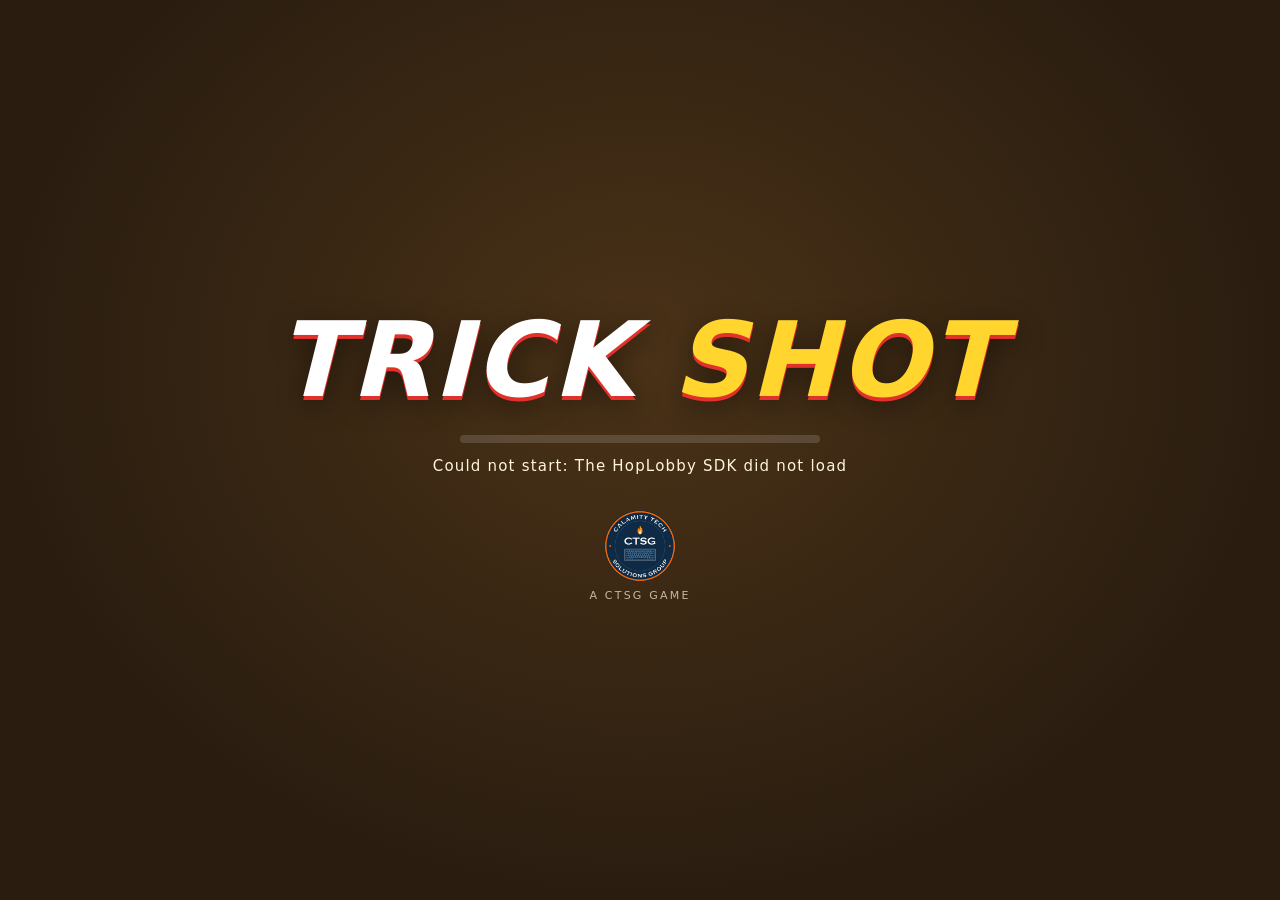
<file: index.html>
<!doctype html>
<html lang="en">
<head>
<meta charset="utf-8">
<meta name="viewport" content="width=device-width, initial-scale=1, maximum-scale=1, user-scalable=no, viewport-fit=cover">
<title>Trick Shot: Archery HORSE</title>
<meta name="description" content="Trick Shot is archery HORSE with friends. Jump, flip and twist, stick an arrow in a target from the air, and make everyone else match it or spell A-R-R-O-W.">
<link rel="icon" href="data:,">
<link rel="stylesheet" href="style.css?v=8">
<script type="importmap">{ "imports": { "three": "./vendor/three.module.min.js" } }</script>
</head>
<body>
<canvas id="c"></canvas>

<div id="hud" class="hidden">
  <div id="plist"></div>
  <div id="duel">
    <div id="modeBox"><div id="modeTxt"></div><div id="goalTxt"></div></div>
  </div>
  <div id="timer"></div>
  <div id="sight">
    <svg viewBox="0 0 60 60"><circle class="track" cx="30" cy="30" r="25"></circle><circle id="powerRing" cx="30" cy="30" r="25"></circle></svg>
    <i class="h"></i><i class="v"></i><b></b>
    <div id="dist"></div>
  </div>
  <div id="goalPin"><div id="goalArrow"><svg viewBox="0 0 40 40" width="34" height="34"><path d="M6 20 H28 M20 8 L32 20 L20 32" fill="none" stroke="currentColor" stroke-width="5" stroke-linecap="round" stroke-linejoin="round"/></svg></div><div id="goalPinTxt"></div></div>
  <div id="inset"><span>TARGET CAM</span><b></b></div>
  <div id="combo"></div>
  <div id="airTag">IN THE AIR</div>
  <div id="popup"></div>
  <div id="big"></div>
  <div id="sub"></div>
  <div id="keys">
    <div class="kh">CONTROLS</div>
    <div class="kr"><span class="kc">W A S D</span><span>move</span></div>
    <div class="kr"><span class="kc">SPACE</span><span>jump</span></div>
    <div class="kr"><span class="kc">SPACE</span><i>again in the air +</i></div>
    <div class="kr sub"><span class="kc">W</span><span>front flip</span></div>
    <div class="kr sub"><span class="kc">S</span><span>back flip</span></div>
    <div class="kr sub"><span class="kc">A / D</span><span>side flip</span></div>
    <div class="kr sub"><span class="kc">none</span><span>twist jump</span></div>
    <div class="kr"><span class="kc">Q / E</span><span>corkscrew spin</span></div>
    <div class="kr"><span class="kc">CLICK</span><span>shoot (tap, or hold + release)</span></div>
  </div>
  <div id="slowNote"></div>
</div>

<div id="needClick" class="hidden"><div><b id="ncTitle">Click to aim</b><small id="ncSub">Esc gives the mouse back (HopLobby's menu)</small></div></div>
<div id="credits" class="hidden"><div><b>Credits</b><p id="creditsTxt"></p><button type="button" onclick="this.closest('#credits').classList.add('hidden')">Close</button></div></div>
<div id="rotate"><div>Trick Shot needs a keyboard and mouse<br><small>Open it on a computer</small></div></div>

<div id="loading">
  <div class="logo">TRICK<span> SHOT</span></div>
  <div class="ld-bar"><span id="ld-fill"></span></div>
  <div class="ld-sub" id="ld-msg">Loading...</div>
  <div class="ld-brands"><div class="ld-brand"><img src="assets/brand/ctsg-seal-color-512.png" alt="Calamity Tech Solutions Group"><small>A CTSG GAME</small></div></div>
</div>
<script>
// Show load failures on the loading screen instead of hanging on "Loading...".
addEventListener("error", function (e) { var m = document.getElementById("ld-msg"); if (m && document.getElementById("loading") && !document.getElementById("loading").classList.contains("hidden")) m.textContent = "Could not start: " + (e.message || "a file failed to load"); });
addEventListener("unhandledrejection", function (e) { var m = document.getElementById("ld-msg"); if (m && document.getElementById("loading") && !document.getElementById("loading").classList.contains("hidden")) m.textContent = "Could not start: " + (e.reason && e.reason.message || e.reason); });
</script>

<script src="https://hoplobby.com/sdk/v1/hoplobby.js"></script>
<script type="module" src="src/boot.js?v=8"></script>
<script defer src="src/sim.js?v=8"></script>
<script defer src="src/chars/roster.js?v=8"></script>
<script defer src="src/chars/clips.js?v=8"></script>
<script defer src="src/body.js?v=8"></script>
<script defer src="src/world.js?v=8"></script>
<script defer src="src/fx.js?v=8"></script>
<script defer src="src/view.js?v=8"></script>
<script defer src="src/input.js?v=8"></script>
<script defer src="src/audio.js?v=8"></script>
<script defer src="src/hud.js?v=8"></script>
<script defer src="src/main.js?v=8"></script>
</body>
</html>
</file>
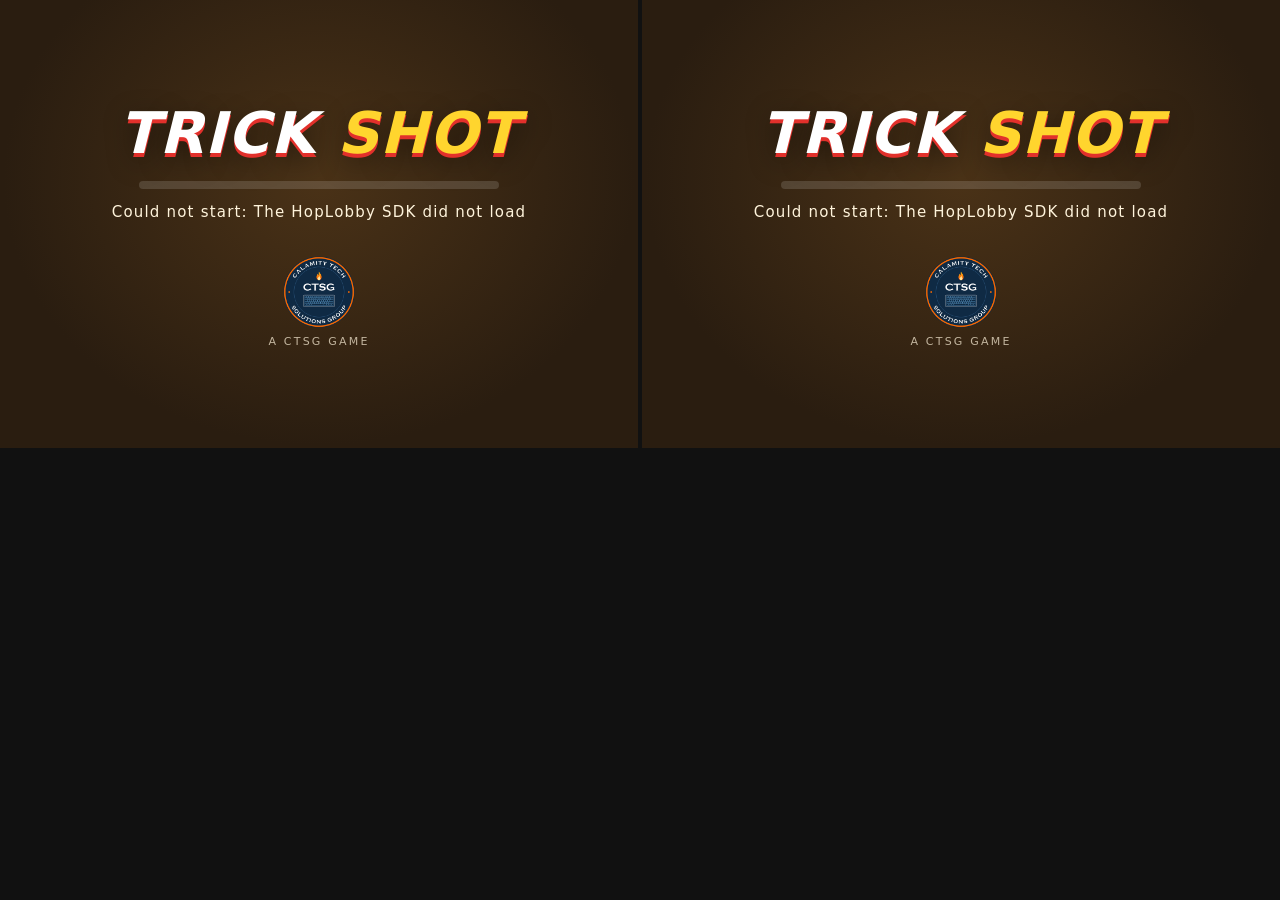
<file: tools/harness.html>
<!doctype html>
<html lang="en">
<head>
<meta charset="utf-8">
<title>Trick Shot: local lobby harness</title>
<style>
  body { margin: 0; background: #111; color: #ddd; font: 13px system-ui, sans-serif; }
  .frames { display: grid; grid-template-columns: 1fr 1fr; grid-auto-rows: calc(50vh - 2px); gap: 4px; height: 100vh; }
  iframe { width: 100%; height: 100%; border: 0; background: #000; }
</style>
</head>
<body>
<!-- TEST ONLY. Serve the project folder (node tools\serve.cjs 8197) and open
     http://127.0.0.1:8197/tools/harness.html?n=2  (n = 1..4 players; &auto = they play by themselves;
     &drive = this page steps the games, for headless browsers; &big=B fills the page with player B's screen).
     Frame i is player A, B, C or D (A hosts). From the console: frame(0).SB.Game.sim, fkLeave("B"). -->
<div class="frames" id="frames"></div>
<script>
const q = new URLSearchParams(location.search);
const n = Math.max(1, Math.min(4, +(q.get("n") || 2)));
const ids = ["A", "B", "C", "D"].slice(0, n);
const opts = JSON.stringify({ letters: q.get("letters") || "3", air: q.get("air") || "air", rival: q.get("rival") || "1" });
for (const id of ids) {
  const f = document.createElement("iframe");
  f.src = "/Work/index.html?fake=" + id + "&lobby=" + ids.join(",") + "&opts=" + encodeURIComponent(opts) + "" + (q.get("roster") ? "&roster=" + q.get("roster") : "") + (q.has("auto") ? "&auto=1" : "") + "&g=" + (q.get("g") || "low");
  f.id = "f" + id;
  if (q.get("big")) { f.style.cssText = q.get("big") === id ? "position:fixed;inset:0;width:100%;height:100%;z-index:1" : "position:fixed;right:0;bottom:0;width:160px;height:90px;z-index:2"; }
  document.getElementById("frames").appendChild(f);
}
window.frame = (i) => document.querySelectorAll("iframe")[i].contentWindow;
// &drive: step every game from here (headless browsers barely run requestAnimationFrame in iframes)
if (q.has("drive")) setInterval(() => {
  document.querySelectorAll("iframe").forEach((f) => { const w = f.contentWindow; if (w && w.SB && w.SB.Game && w.SB.Game.sim) { try { w.SB.Game.step(+(q.get("steps") || 3), 1 / 20, q.has("nodraw")); } catch (e) { console.error(f.id + " " + (e.stack || e)); } } });
}, 50);
window.fkLeave = (id) => { const f = document.getElementById("f" + id); if (f) f.remove(); const any = document.querySelector("iframe"); if (any) any.contentWindow.fkLeave(id); };
</script>
</body>
</html>
</file>
<file: style.css>
:root {
  --ink: #2a1d10;
  --cream: #fbf3e2;
  --gold: #ffd52e;
  --red: #e2302b;
  --blue: #2a8fe0;
  --glass: rgba(38, 26, 14, 0.66);
  --edge: rgba(255, 226, 170, 0.38);
  font-family: "Trebuchet MS", "Segoe UI", system-ui, sans-serif;
}
* { box-sizing: border-box; }
html, body { margin: 0; height: 100%; overflow: hidden; background: #e9dcc4; color: var(--cream); user-select: none; -webkit-user-select: none; }
canvas#c { position: fixed; inset: 0; width: 100%; height: 100%; display: block; }
.hidden { display: none !important; }

/* ---------- screens ---------- */
.screen { position: fixed; inset: 0; display: flex; align-items: center; justify-content: center; z-index: 20; }
#menu { flex-direction: column; justify-content: space-between; align-items: flex-start; padding: 6vh 5vw calc(4vh + env(safe-area-inset-bottom)); background: linear-gradient(90deg, rgba(30, 18, 8, 0.72) 0%, rgba(30, 18, 8, 0.25) 50%, rgba(30, 18, 8, 0) 80%); }
.title { max-width: 560px; }
h1 { margin: 0 0 12px; font-size: clamp(54px, 10vw, 118px); line-height: 0.86; font-weight: 900; font-style: italic; letter-spacing: 0.01em; color: #fff;
  text-shadow: 0 4px 0 var(--red), 0 8px 0 #7a1410, 0 14px 30px rgba(0, 0, 0, 0.45); }
.kicker { font-size: 12px; letter-spacing: 0.3em; text-transform: uppercase; color: #ffe2a0; margin-bottom: 10px; }
.tagline { margin: 0; font-size: 16px; line-height: 1.45; color: #fff4dc; text-shadow: 0 2px 6px rgba(0, 0, 0, 0.7); max-width: 470px; }
.menubar { position: relative; display: flex; align-items: flex-end; gap: 14px; width: min(1000px, 92vw); padding: 16px 18px; border-radius: 18px; background: rgba(38, 24, 12, 0.94); border: 2px solid rgba(255, 213, 46, 0.55); box-shadow: 0 16px 50px rgba(0, 0, 0, 0.45); }
.fields { display: flex; flex: 1 1 auto; gap: 10px; flex-wrap: wrap; }
.fields label { display: flex; flex-direction: column; gap: 5px; flex: 1 1 150px; min-width: 120px; font-size: 12px; font-weight: 700; letter-spacing: 0.12em; text-transform: uppercase; color: #ffe2a0; }
.fields select { font: inherit; font-size: 17px; font-weight: 600; letter-spacing: 0; text-transform: none; color: #fff; background: rgba(255, 255, 255, 0.12); border: 1px solid var(--edge); border-radius: 9px; padding: 10px 11px; }
.fields select option { color: var(--ink); }
.menubar .big-btn { flex: 0 0 auto; width: 260px; padding: 17px 10px; font-size: 19px; }
.gear { flex: 0 0 auto; width: 56px; height: 56px; border-radius: 12px; border: 1px solid var(--edge); background: rgba(255, 255, 255, 0.1); color: #fff; font-size: 22px; cursor: pointer; padding: 0; }
.gear:hover, .gear[aria-expanded="true"] { background: rgba(255, 255, 255, 0.22); }
.pop { display: none; position: absolute; right: 0; bottom: calc(100% + 10px); width: min(500px, 92vw); padding: 16px 18px 12px; border-radius: 14px; background: rgba(38, 24, 12, 0.96); border: 1px solid var(--edge); box-shadow: 0 14px 44px rgba(0, 0, 0, 0.5); }
.pop.open { display: block; }
.pop-title { margin-bottom: 10px; font-size: 12px; letter-spacing: 0.2em; text-transform: uppercase; color: #ffe2a0; }
.opts { display: grid; grid-template-columns: 1fr 1fr; gap: 7px 14px; margin-bottom: 10px; }
.opts label { display: flex; flex-direction: column; gap: 4px; font-size: 11px; letter-spacing: 0.12em; text-transform: uppercase; color: #ffe2a0; }
.opts input { font: inherit; font-size: 15px; letter-spacing: 0; text-transform: none; color: #fff; background: rgba(255, 255, 255, 0.1); border: 1px solid var(--edge); border-radius: 8px; padding: 5px 8px; }
.opts input[type=range] { padding: 0; accent-color: var(--gold); height: 24px; }
.controls { list-style: none; margin: 8px 0 0; padding: 0; font-size: 12.5px; line-height: 1.75; color: #f6e8cc; }
kbd { display: inline-block; min-width: 22px; padding: 1px 7px; border-radius: 6px; background: rgba(255, 255, 255, 0.14); border: 1px solid var(--edge); color: #fff; font: 700 12px "Trebuchet MS", sans-serif; text-align: center; }
.note { margin-top: 10px; font-size: 13px; color: #ffd9a6; }
#pause, #over { background: rgba(30, 18, 8, 0.5); backdrop-filter: blur(3px); }
.panel { width: min(480px, 92vw); padding: 20px 26px 18px; border-radius: 18px; background: var(--glass); border: 1px solid var(--edge); backdrop-filter: blur(10px); box-shadow: 0 18px 60px rgba(0, 0, 0, 0.45); max-height: 92vh; overflow: auto; }
.panel.small { width: min(400px, 92vw); text-align: center; }
h2 { margin: 0 0 14px; font-size: 36px; font-weight: 900; font-style: italic; color: #fff; text-shadow: 0 3px 0 var(--red); }
.big-btn, .ghost-btn { display: block; width: 100%; font: inherit; font-weight: 800; font-size: 18px; letter-spacing: 0.06em; text-transform: uppercase; border-radius: 12px; padding: 14px 18px; cursor: pointer; border: 0; transition: transform 0.12s, filter 0.12s; }
.big-btn { color: #3a1a00; background: linear-gradient(180deg, #ffe066, #f5b81c); box-shadow: 0 5px 0 #a8700a, 0 10px 24px rgba(0, 0, 0, 0.35); }
.big-btn:hover:not(:disabled) { transform: translateY(-1px); filter: brightness(1.06); }
.big-btn:active:not(:disabled) { transform: translateY(3px); box-shadow: 0 2px 0 #a8700a; }
.big-btn:disabled { filter: grayscale(0.6) brightness(0.8); cursor: default; }
.ghost-btn { margin-top: 12px; color: #ffe9c0; background: transparent; border: 1px solid var(--edge); font-size: 14px; }
.ghost-btn:hover { background: rgba(255, 255, 255, 0.08); }
#overScore { margin: 0 0 16px; }
.orow, .brow, .trow { display: flex; align-items: center; gap: 9px; }
.orow { padding: 7px 10px; border-radius: 9px; font-size: 18px; font-weight: 700; }
.orow .nm, .brow .nm, .trow .nm { flex: 1 1 auto; text-align: left; white-space: nowrap; overflow: hidden; text-overflow: ellipsis; }
.orow.you, .brow.you, .trow.you { background: rgba(255, 213, 46, 0.2); }
.orow small { font-size: 12px; color: var(--gold); }
.chip { flex: 0 0 auto; width: 12px; height: 12px; border-radius: 3px; box-shadow: 0 0 0 1.5px rgba(255, 255, 255, 0.7); }

/* ---------- HUD ---------- */
#hud { position: fixed; inset: 0; pointer-events: none; z-index: 10; text-shadow: 0 2px 6px rgba(0, 0, 0, 0.65); }
#stageCard { position: absolute; top: 14px; left: 16px; padding: 9px 14px; border-radius: 12px; background: var(--glass); border: 1px solid var(--edge); max-width: 300px; }
#stageNum { font-size: 11px; letter-spacing: 0.24em; color: #ffe2a0; }
#stageName { font-size: 22px; font-weight: 900; font-style: italic; }
#stageBlurb { font-size: 12.5px; color: #f6e8cc; }
#timer { position: absolute; top: 14px; left: 50%; transform: translateX(-50%); min-width: 74px; text-align: center; padding: 6px 14px; border-radius: 30px; background: var(--glass); border: 1px solid var(--edge); font-size: 24px; font-weight: 900; }
#timer.low { color: #ff8d83; }
#windBox { position: absolute; top: 64px; left: 50%; transform: translateX(-50%); text-align: center; padding: 4px 14px 5px; border-radius: 12px; background: var(--glass); border: 1px solid var(--edge); }
#windArrow { height: 20px; line-height: 0; color: #9fe0ff; transition: transform 0.4s; }
#windTxt { font-size: 14px; font-weight: 700; }
.lbl { font-size: 9.5px; letter-spacing: 0.24em; text-transform: uppercase; color: #ffe2a0; }
#board { position: absolute; top: 14px; right: 16px; width: 230px; padding: 6px; border-radius: 12px; background: var(--glass); border: 1px solid var(--edge); }
.brow { padding: 4px 7px; border-radius: 7px; font-size: 15px; font-weight: 700; }
.brow .last { font-size: 11px; color: #ffe2a0; min-width: 22px; text-align: right; }
.brow b { min-width: 34px; text-align: right; font-size: 17px; }
#sight { position: absolute; left: 50%; top: 50%; width: 60px; height: 60px; margin: -30px 0 0 -30px; opacity: 0.55; transition: opacity 0.15s; }
#sight.on { opacity: 1; }
#sight svg { position: absolute; inset: 0; transform: rotate(-90deg); }
#sight circle { fill: none; stroke-width: 3; }
#sight .track { stroke: rgba(0, 0, 0, 0.3); }
#powerRing { stroke: #fff; stroke-dasharray: 157; stroke-dashoffset: 157; stroke-linecap: round; }
#sight.full #powerRing { stroke: #7dff9a; }
#sight i { position: absolute; background: #fff; box-shadow: 0 0 0 1px rgba(0, 0, 0, 0.45); }
#sight i.h { left: 14px; right: 14px; top: 29px; height: 2px; }
#sight i.v { top: 14px; bottom: 14px; left: 29px; width: 2px; }
#sight b { position: absolute; left: 27px; top: 27px; width: 6px; height: 6px; border-radius: 50%; background: #ff4a3d; box-shadow: 0 0 0 1.5px #fff; }
#sight.full i { background: #9fe0ff; }
#dist { position: absolute; left: 66px; top: 20px; font-size: 13px; font-weight: 700; color: #fff; white-space: nowrap; }
/* framed over the corner the view renders the target close-up into (view.js: 30% wide, max 360, 1.4:1, 150px down) */
#inset { position: absolute; right: 16px; top: 150px; width: min(360px, 30vw); aspect-ratio: 1.4; border: 3px solid var(--gold); border-radius: 6px; box-shadow: 0 8px 26px rgba(0, 0, 0, 0.45); opacity: 0; }
#inset.on { opacity: 1; }
#inset span { position: absolute; left: 8px; top: 6px; font-size: 10px; letter-spacing: 0.24em; font-weight: 800; color: #fff; }
#inset b { position: absolute; right: 8px; bottom: 4px; font-size: 26px; font-weight: 900; font-style: italic; color: var(--gold); }
#popup { position: absolute; left: 0; right: 0; top: calc(50% - 110px); text-align: center; font-size: 56px; font-weight: 900; font-style: italic; opacity: 0; color: #fff; }
#popup.on { animation: popup 1.6s ease-out forwards; }
#popup.gold { color: var(--gold); text-shadow: 0 4px 0 #9a6a00, 0 8px 24px rgba(0, 0, 0, 0.5); }
#popup.red { color: #ff6a5a; text-shadow: 0 4px 0 #7a1410; }
#popup.blue { color: #6fc0ff; text-shadow: 0 4px 0 #0e4a80; }
#popup.miss { color: #ddd; font-size: 40px; }
#popup.small { font-size: 22px; }
@keyframes popup { 0% { opacity: 0; transform: scale(1.6); } 12% { opacity: 1; transform: scale(1); } 75% { opacity: 1; } 100% { opacity: 0; transform: translateY(-24px); } }
#big { position: absolute; top: 22%; left: 0; right: 0; text-align: center; font-size: clamp(44px, 8vw, 96px); font-weight: 900; font-style: italic; color: #fff; text-shadow: 0 4px 0 var(--red), 0 8px 28px rgba(0, 0, 0, 0.45); }
#big.bounce { animation: pop 0.35s ease-out; }
@keyframes pop { from { transform: scale(1.6); opacity: 0; } }
#sub { position: absolute; top: calc(22% + clamp(54px, 9.5vw, 112px)); left: 0; right: 0; text-align: center; font-size: 19px; letter-spacing: 0.06em; color: #fff4dc; }
#quiverBox { position: absolute; left: 18px; bottom: 18px; padding: 8px 10px 6px; border-radius: 12px; background: var(--glass); border: 1px solid var(--edge); }
#quiver { display: flex; gap: 5px; align-items: flex-end; height: 44px; }
#quiver i { width: 6px; height: 42px; border-radius: 2px; background: linear-gradient(180deg, #c8ced6 0 12%, #e9dcc0 12% 72%, var(--gold) 72%); box-shadow: 0 1px 3px rgba(0, 0, 0, 0.5); transition: opacity 0.2s, transform 0.2s; }
#quiver i.off { opacity: 0.15; transform: scaleY(0.6); }
#keys { position: absolute; left: 50%; bottom: 14px; transform: translateX(-50%); font-size: 12px; color: rgba(255, 244, 220, 0.85); white-space: nowrap; }
#tally { position: absolute; inset: 0; display: flex; align-items: center; justify-content: center; pointer-events: auto; }
#tally .panel { width: min(640px, 94vw); }
.trow { padding: 7px 9px; border-radius: 9px; font-size: 17px; font-weight: 700; }
.trow .place { width: 18px; color: #ffe2a0; }
.trow .shots { display: flex; gap: 3px; flex-wrap: wrap; justify-content: flex-end; max-width: 46%; }
.trow .shots i { font-style: normal; font-size: 11.5px; padding: 1px 5px; border-radius: 4px; background: rgba(255, 255, 255, 0.14); }
.trow .shots i.x { background: var(--gold); color: #3a1a00; }
.trow .shots i.m { opacity: 0.5; }
.trow .st { min-width: 40px; text-align: right; color: #7dff9a; }
.trow .tot { min-width: 44px; text-align: right; font-size: 20px; }
#slowNote { position: absolute; right: 16px; bottom: 14px; font-size: 12px; color: #ffe2a8; }

/* ---------- touch ---------- */
#touchUI, #rotate { display: none; }
body.touch { touch-action: none; -webkit-touch-callout: none; -webkit-tap-highlight-color: transparent; overscroll-behavior: none; }
body.touch #keys { display: none; }
body.touch.playing #touchUI { display: block; }
#touchUI .tb, #tbPause { position: fixed; z-index: 15; border-radius: 50%; border: 2px solid rgba(255, 255, 255, 0.6); background: rgba(38, 24, 12, 0.45); color: #fff; font: 800 13px "Trebuchet MS", sans-serif; letter-spacing: 0.06em; }
#tbDraw { right: calc(26px + env(safe-area-inset-right)); bottom: 34px; width: 108px; height: 108px; font-size: 17px; }
#tbPause { top: 12px; left: 50%; margin-left: 50px; width: 40px; height: 40px; border-radius: 10px; }
#touchUI .tb.on { background: rgba(255, 213, 46, 0.45); }
body.touch #quiverBox { bottom: 12px; }
@media (orientation: portrait) { body.touch.playing #rotate { display: flex; position: fixed; inset: 0; z-index: 40; align-items: center; justify-content: center; text-align: center; background: #2a1d10; font-size: 22px; } }
@media (max-height: 500px) {
  #menu { padding: 3vh 4vw 2vh; }
  h1 { font-size: 52px; }
  .tagline { font-size: 13px; }
  .menubar { padding: 8px 10px; gap: 8px; }
  .fields label { font-size: 9px; flex-basis: 100px; min-width: 90px; }
  .fields select { font-size: 13px; padding: 5px 7px; }
  .menubar .big-btn { width: 170px; padding: 10px 6px; font-size: 14px; }
  .gear { width: 42px; height: 42px; }
  #board { width: 190px; } .brow { font-size: 12px; padding: 2px 5px; }
  #stageCard { max-width: 220px; padding: 6px 10px; } #stageName { font-size: 16px; } #stageBlurb { display: none; }
  #windBox { top: 52px; }
}
@media (max-aspect-ratio: 1/1) { .menubar { flex-wrap: wrap; } .fields { flex: 1 1 100%; } .menubar .big-btn { flex: 1 1 auto; width: auto; } }

/* ---------- Trick Shot HUD (2026-10-20) ---------- */
#duel { position: absolute; top: 12px; left: 50%; transform: translateX(-50%); display: flex; align-items: stretch; gap: 10px; width: min(860px, 96vw); }
.pcard { flex: 1 1 0; display: flex; align-items: center; gap: 9px; padding: 8px 12px; border-radius: 12px; background: var(--glass); border: 1px solid var(--edge); font-weight: 800; font-size: 17px; min-width: 0; }
.pcard.right { flex-direction: row; justify-content: flex-end; }
.pcard.live { border-color: var(--gold); box-shadow: 0 0 0 2px rgba(255, 213, 46, 0.45); }
.pcard .nm { white-space: nowrap; overflow: hidden; text-overflow: ellipsis; }
.letters { display: flex; gap: 4px; margin-left: auto; }
.pcard.right .letters { margin-left: 0; margin-right: auto; }
.letters i { font-style: normal; width: 24px; height: 28px; line-height: 28px; text-align: center; border-radius: 6px; font-size: 16px; background: rgba(255, 255, 255, 0.1); color: rgba(255, 244, 220, 0.35); }
.letters i.x { background: var(--red); color: #fff; box-shadow: 0 2px 0 #7a1410; }
#modeBox { flex: 0 0 auto; min-width: 220px; text-align: center; padding: 6px 14px; border-radius: 12px; background: var(--glass); border: 1px solid var(--edge); }
#modeTxt { font-size: 11px; letter-spacing: 0.24em; color: #ffe2a0; text-transform: uppercase; }
#goalTxt { font-size: 21px; font-weight: 900; font-style: italic; }
#timer { top: 74px; font-size: 18px; min-width: 60px; padding: 3px 12px; }
#goalPin { position: absolute; left: 0; top: 0; display: none; align-items: center; gap: 6px; transform: translate(-50%, -50%); color: var(--gold); font-weight: 900; font-size: 14px; white-space: nowrap; }
#goalPin.on { display: flex; }
#goalPinTxt { padding: 2px 8px; border-radius: 8px; background: var(--glass); border: 1px solid var(--gold); color: #fff; }
#goalArrow { line-height: 0; }
#goalPin.edge #goalArrow { display: block; }
#goalPin:not(.edge) #goalArrow { display: none; }
#airTag { position: absolute; left: 50%; top: calc(50% + 70px); transform: translateX(-50%); padding: 3px 12px; border-radius: 20px; background: rgba(125, 255, 154, 0.9); color: #0b3a1a; font-size: 13px; font-weight: 900; letter-spacing: 0.18em; opacity: 0; transition: opacity 0.12s; text-shadow: none; }
#airTag.on { opacity: 1; }
#airTag.ground { opacity: 1; background: rgba(255, 255, 255, 0.82); color: #3a2a16; }
#popup.trick { color: #9fe0ff; font-size: 40px; text-shadow: 0 4px 0 #0e4a80, 0 8px 24px rgba(0, 0, 0, 0.5); top: calc(50% - 150px); }
#big.good { text-shadow: 0 4px 0 #1a7a30, 0 8px 28px rgba(0, 0, 0, 0.45); }
#big.bad { text-shadow: 0 4px 0 #7a1410, 0 8px 28px rgba(0, 0, 0, 0.45); }
#sub { padding: 0 8vw; }
body.touch #rotate { display: flex; position: fixed; inset: 0; z-index: 60; align-items: center; justify-content: center; text-align: center; background: #2a1d10; font-size: 22px; }
@media (max-height: 500px) { #duel { top: 6px; } .pcard { font-size: 13px; padding: 4px 8px; } .letters i { width: 18px; height: 22px; line-height: 22px; font-size: 12px; } #goalTxt { font-size: 15px; } #modeBox { min-width: 150px; } }
/* ---- HopLobby edition: loading screen, player list, click-to-aim ---- */
#loading { position: fixed; inset: 0; z-index: 50; display: flex; flex-direction: column; align-items: center; justify-content: center; gap: 14px; background: radial-gradient(ellipse at 50% 40%, #4a3217 0%, #2a1d10 70%); transition: opacity .5s; }
#loading.hidden { display: none; }
#loading .logo { font-size: clamp(48px, 9vw, 104px); font-weight: 900; font-style: italic; color: #fff; text-shadow: 0 4px 0 var(--red), 0 8px 28px rgba(0, 0, 0, 0.45); letter-spacing: 0.02em; }
#loading .logo span { color: var(--gold); }
.ld-bar { width: min(360px, 70vw); height: 8px; border-radius: 8px; background: rgba(255, 255, 255, 0.14); overflow: hidden; }
.ld-bar span { display: block; height: 100%; width: 0; background: var(--gold); transition: width .25s; }
.ld-sub { font-size: 15px; letter-spacing: 0.08em; color: #fff4dc; min-height: 20px; text-align: center; padding: 0 6vw; }
.ld-brands { margin-top: 18px; display: flex; gap: 26px; align-items: center; }
.ld-brand { display: flex; flex-direction: column; align-items: center; gap: 6px; }
.ld-brand img { width: 74px; height: 74px; object-fit: contain; }
.ld-brand small { font-size: 11px; letter-spacing: 0.2em; color: rgba(255, 244, 220, 0.7); }
#plist { position: absolute; top: 12px; left: 12px; display: flex; flex-direction: column; gap: 6px; width: min(250px, 40vw); }
#plist .pcard { flex: 0 0 auto; padding: 6px 10px; font-size: 15px; }
#plist .pcard.you .nm { color: var(--gold); }
#plist .pcard.out { opacity: 0.5; }
#plist .letters i { width: 18px; height: 22px; line-height: 22px; font-size: 12px; }
#duel { width: auto; min-width: 0; }
#keys { bottom: 72px; }
#needClick { position: fixed; inset: 0; z-index: 30; display: flex; align-items: center; justify-content: center; background: rgba(30, 18, 8, 0.35); cursor: pointer; }
#needClick.hidden { display: none; }
#needClick > div { padding: 18px 30px; border-radius: 16px; background: var(--glass); border: 1px solid var(--edge); text-align: center; backdrop-filter: blur(8px); }
#needClick b { display: block; font-size: 26px; }
#needClick small { display: block; margin-top: 6px; font-size: 13px; opacity: 0.8; }
#credits { position: fixed; inset: 0; z-index: 31; display: flex; align-items: center; justify-content: center; background: rgba(30, 18, 8, 0.45); }
#credits.hidden { display: none; }
#credits > div { max-width: min(460px, 90vw); padding: 18px 26px; border-radius: 16px; background: var(--glass); border: 1px solid var(--edge); text-align: center; backdrop-filter: blur(8px); }
#credits b { display: block; font-size: 22px; }
#credits p { margin: 10px 0 14px; font-size: 14px; line-height: 1.5; }
#credits button { font: inherit; padding: 6px 20px; border-radius: 10px; border: 1px solid var(--edge); background: rgba(255, 255, 255, 0.15); color: inherit; cursor: pointer; }
/* v6: controls panel, always readable (bottom-left; the bottom centre stays free for HopLobby) */
#keys { left: 14px; bottom: 14px; transform: none; white-space: normal; font-size: 15px; color: #fff4dc; background: rgba(20, 16, 11, 0.72); border: 2px solid rgba(255, 213, 46, 0.55); border-radius: 12px; padding: 8px 12px 10px; opacity: 0.8; transition: opacity 0.2s, border-color 0.2s; }
#keys.mine { opacity: 1; border-color: #ffd52e; }
#keys .kh { font-size: 12px; font-weight: 900; letter-spacing: 0.16em; color: #ffd52e; margin-bottom: 4px; }
#keys .kr { display: flex; align-items: center; gap: 8px; line-height: 1.55; font-weight: 700; }
#keys .kr.sub { margin-left: 22px; font-size: 14px; }
#keys .kr i { font-style: normal; opacity: 0.8; }
#keys .kc { display: inline-block; min-width: 54px; text-align: center; padding: 1px 8px; font-weight: 900; font-size: 13px; color: #1b1408; background: #ffe9a8; border-radius: 6px; box-shadow: 0 2px 0 #9a6a00; }
#goalTxt { font-size: 22px; }
/* v7: the key combination for the trick you have to copy */
#combo { position: absolute; right: 16px; top: 34%; width: 270px; padding: 10px 14px 12px; background: rgba(20, 16, 11, 0.8); border: 3px solid #ffd52e; border-radius: 14px; color: #fff4dc; display: none; box-shadow: 0 6px 24px rgba(0, 0, 0, 0.4); }
#combo.on { display: block; }
#combo .ch { font-size: 12px; font-weight: 900; letter-spacing: 0.16em; color: #ffd52e; }
#combo .cn { font-size: 24px; font-weight: 900; font-style: italic; margin: 2px 0 8px; color: #9fe0ff; }
#combo .cr { display: flex; align-items: center; gap: 6px; flex-wrap: wrap; margin: 6px 0; font-weight: 700; font-size: 14px; }
#combo .cr b { width: 22px; height: 22px; line-height: 22px; text-align: center; border-radius: 50%; background: #ffd52e; color: #1b1408; font-size: 13px; }
#combo .cr i { font-style: normal; opacity: 0.7; }
#combo .cr em { font-style: normal; width: 100%; padding-left: 28px; font-size: 13px; opacity: 0.85; margin-top: -2px; }
#combo .kc { font-size: 15px; padding: 2px 10px; }
</file>
